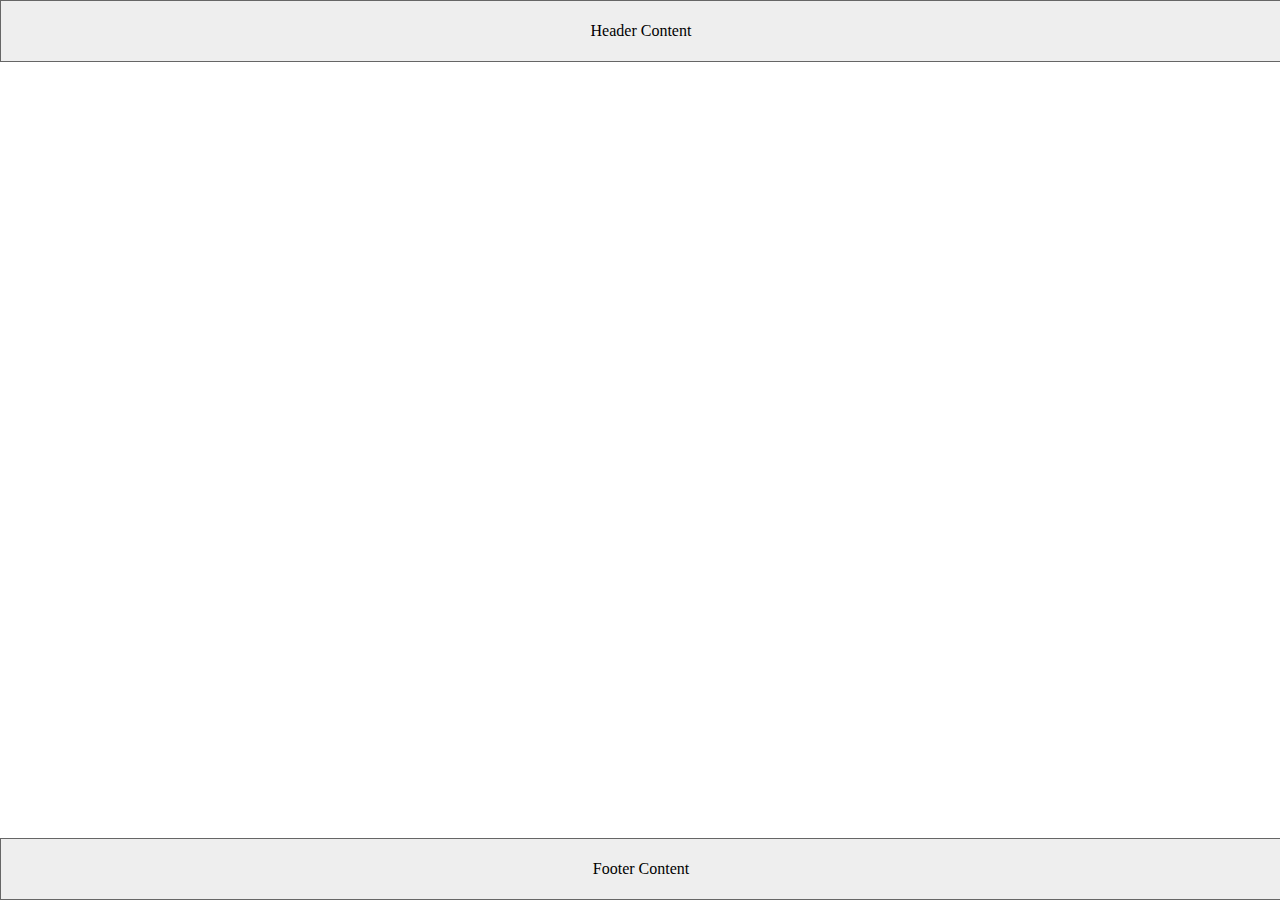
<file: index.html>
<!DOCTYPE html PUBLIC "-//W3C//DTD HTML 4.01 Transitional//EN" "http://www.w3.org/TR/html4/loose.dtd">
<html>
<head>
<meta http-equiv="Content-Type" content="text/html; charset=UTF-8">
<title>Web Socket chatting App</title>
	 <link rel="stylesheet" href="./App/js/lib/jquery/jquery-ui-1.10.3/themes/base/jquery-ui.css" type="text/css" media="screen" />
     <link type="text/css" href="./App/js/lib/plugins/jqueryChatBox/jquery.ui.chatbox.css" rel="stylesheet" />
    <!--  <script type="text/javascript" src="./App/js/lib/jquery/jquery-1.10.2.js"></script>
    <script type="text/javascript" src="./App/js/lib/jquery/jquery-ui-1.10.3/ui/minified/jquery-ui.min.js"></script>
   
    <script type="text/javascript" src="./App/js/lib/plugins/jqueryChatBox/jquery.ui.chatbox.js"></script>
    <script type="text/javascript">
      $(document).ready(function(){
          var box = null;
          $("input[type='button']").click(function(event, ui) {
              if(box) {
                  box.chatbox("option", "boxManager").toggleBox();
              }
              else {
                  box = $("#chat_div").chatbox({id:"chat_div", 
                                                user:{key : "value"},
                                                title : "test chat",
                                                messageSent : function(id, user, msg) {
                                                    $("#log").append(id + " said: " + msg + "<br/>");
                                                    $("#chat_div").chatbox("option", "boxManager").addMsg(id, msg);
                                                }});
              }
          });
      });
    </script> -->
    <link rel="stylesheet" href="./App/css/main.css" type="text/css" media="screen"/>
    <script data-main="./App/js/WebSocketChatApp" src="./App/js/lib/require/require.js"></script>
</head>
<body>
<div id="header_container">
    <div id="header">
        Header Content
    </div>
</div>
<div id="appContainer">
<!-- <p>It will not work untill necessary scripts and stylesheets are
    properly loaded, check out the code.</p>  <input type="button"
    name="toggle" value="toggle" />
    <div id="chat_div">
    </div>
    <hr />
    <div id="log">
    </div> -->
</div>
<div id="footer_container">
    <div id="footer">
        Footer Content
    </div>
</div>
</body>
</html>
</file>
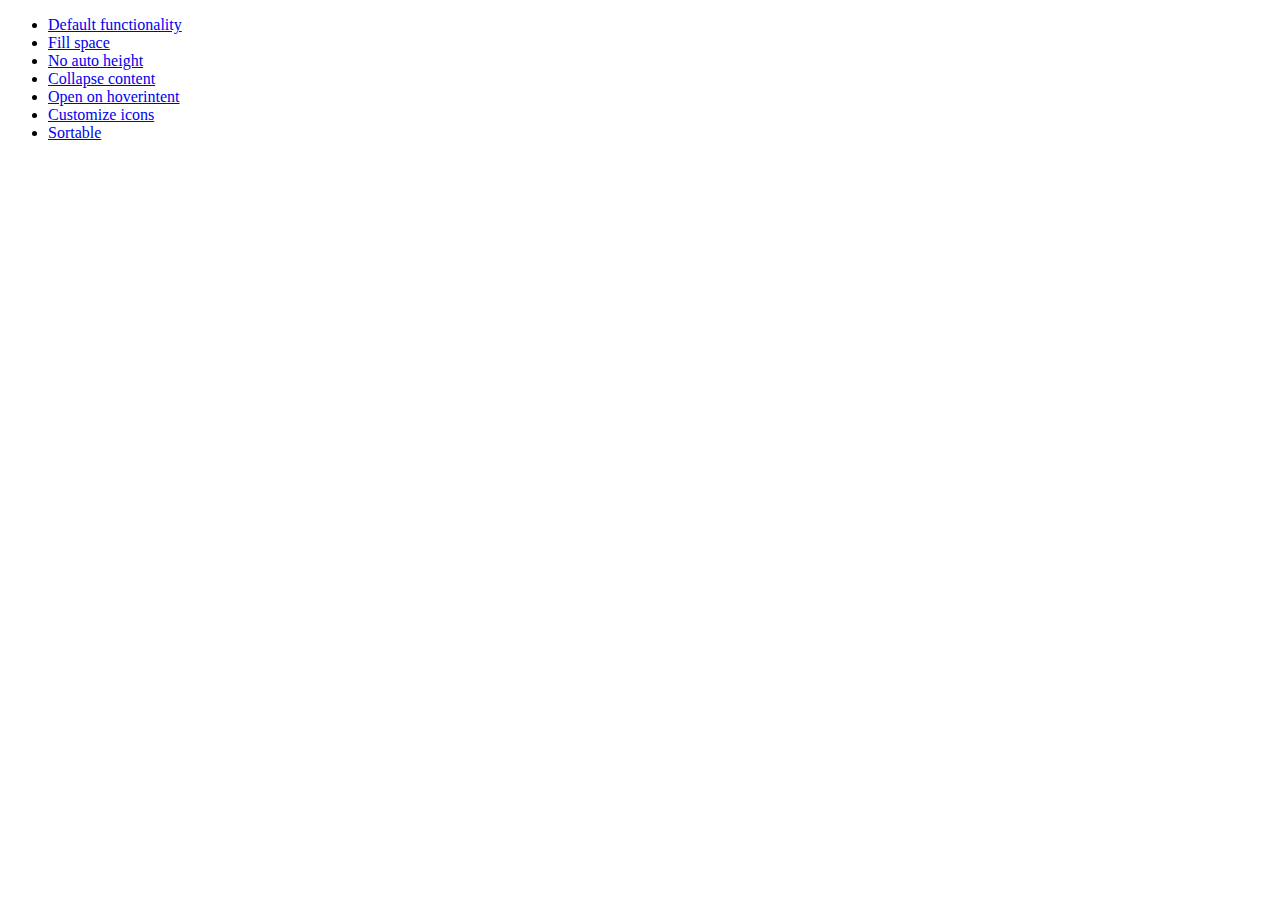
<file: App/js/lib/jquery/jquery-ui-1.10.3/demos/accordion/index.html>
<!doctype html>
<html lang="en">
<head>
	<meta charset="utf-8">
	<title>jQuery UI Accordion Demos</title>
</head>
<body>

<ul>
	<li><a href="default.html">Default functionality</a></li>
	<li><a href="fillspace.html">Fill space</a></li>
	<li><a href="no-auto-height.html">No auto height</a></li>
	<li><a href="collapsible.html">Collapse content</a></li>
	<li><a href="hoverintent.html">Open on hoverintent</a></li>
	<li><a href="custom-icons.html">Customize icons</a></li>
	<li><a href="sortable.html">Sortable</a></li>
</ul>

</body>
</html>
</file>
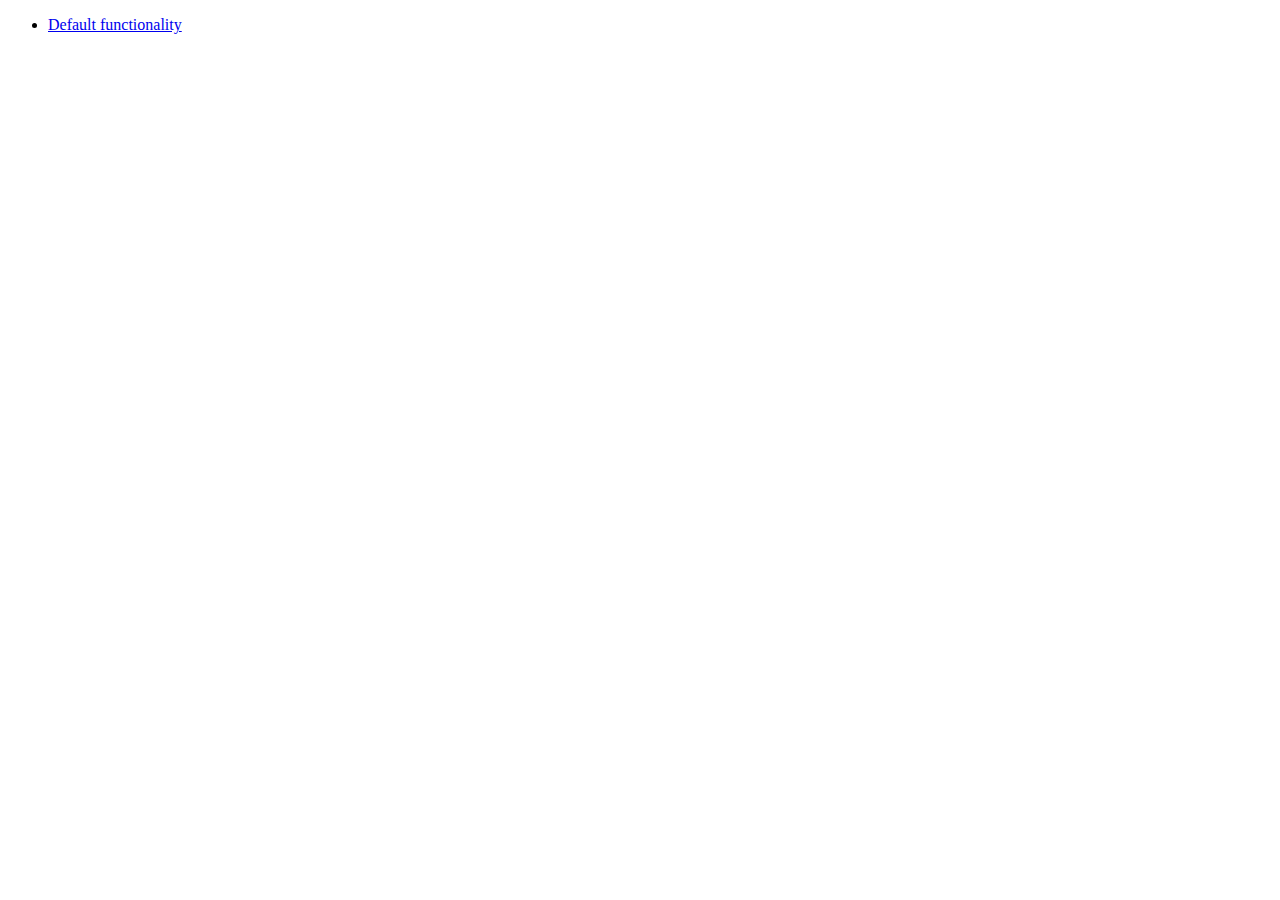
<file: App/js/lib/jquery/jquery-ui-1.10.3/demos/addClass/index.html>
<!doctype html>
<html lang="en">
<head>
	<meta charset="utf-8">
	<title>jQuery UI Effects Demos</title>
</head>
<body>

<ul>
	<li><a href="default.html">Default functionality</a></li>
</ul>

</body>
</html>
</file>
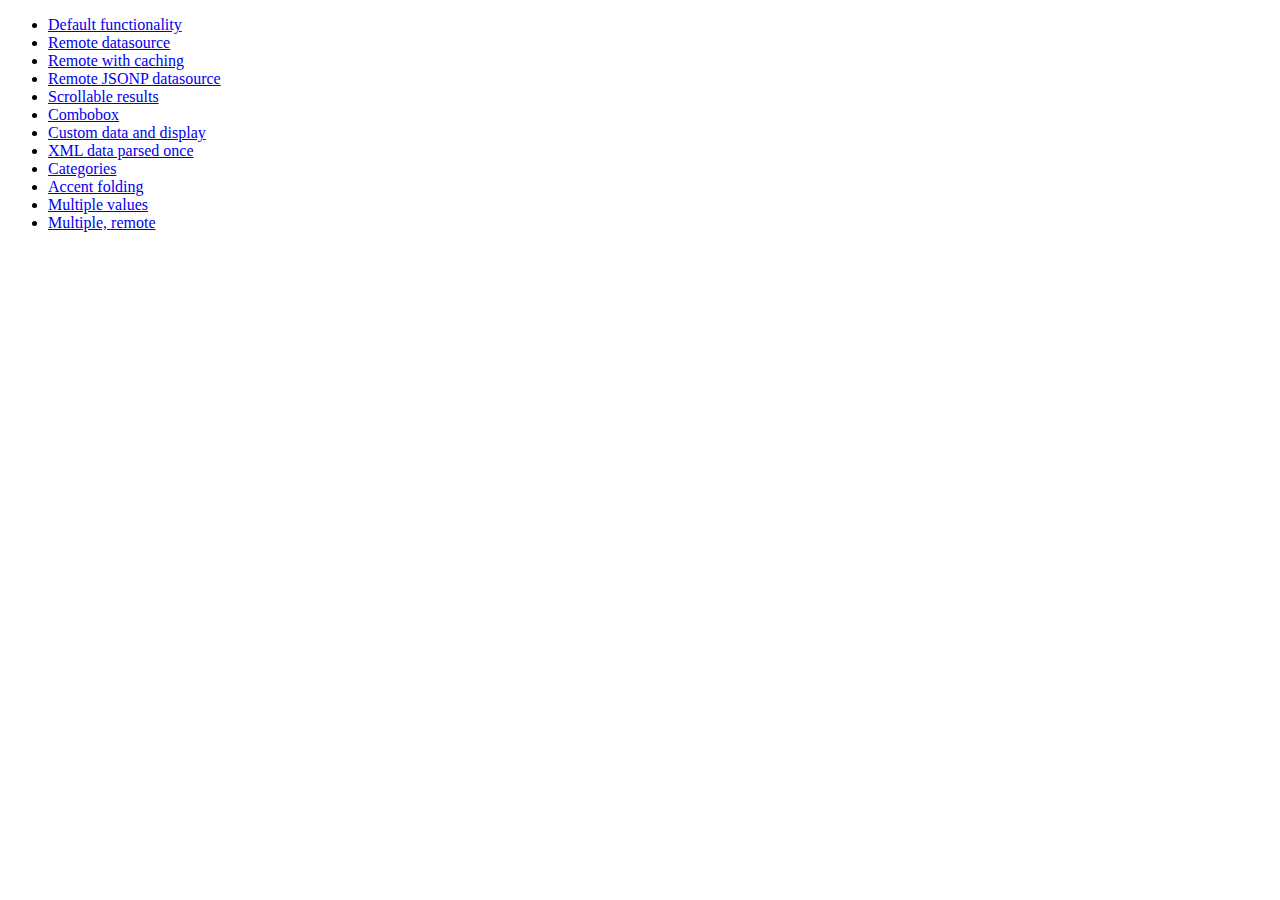
<file: App/js/lib/jquery/jquery-ui-1.10.3/demos/autocomplete/index.html>
<!doctype html>
<html lang="en">
<head>
	<meta charset="utf-8">
	<title>jQuery UI Autocomplete Demos</title>
</head>
<body>

<ul>
	<li><a href="default.html">Default functionality</a></li>
	<li><a href="remote.html">Remote datasource</a></li>
	<li><a href="remote-with-cache.html">Remote with caching</a></li>
	<li><a href="remote-jsonp.html">Remote JSONP datasource</a></li>
	<li><a href="maxheight.html">Scrollable results</a></li>
	<li><a href="combobox.html">Combobox</a></li>
	<li><a href="custom-data.html">Custom data and display</a></li>
	<li><a href="xml.html">XML data parsed once</a></li>
	<li><a href="categories.html">Categories</a></li>
	<li><a href="folding.html">Accent folding</a></li>
	<li><a href="multiple.html">Multiple values</a></li>
	<li><a href="multiple-remote.html">Multiple, remote</a></li>
</ul>

</body>
</html>
</file>
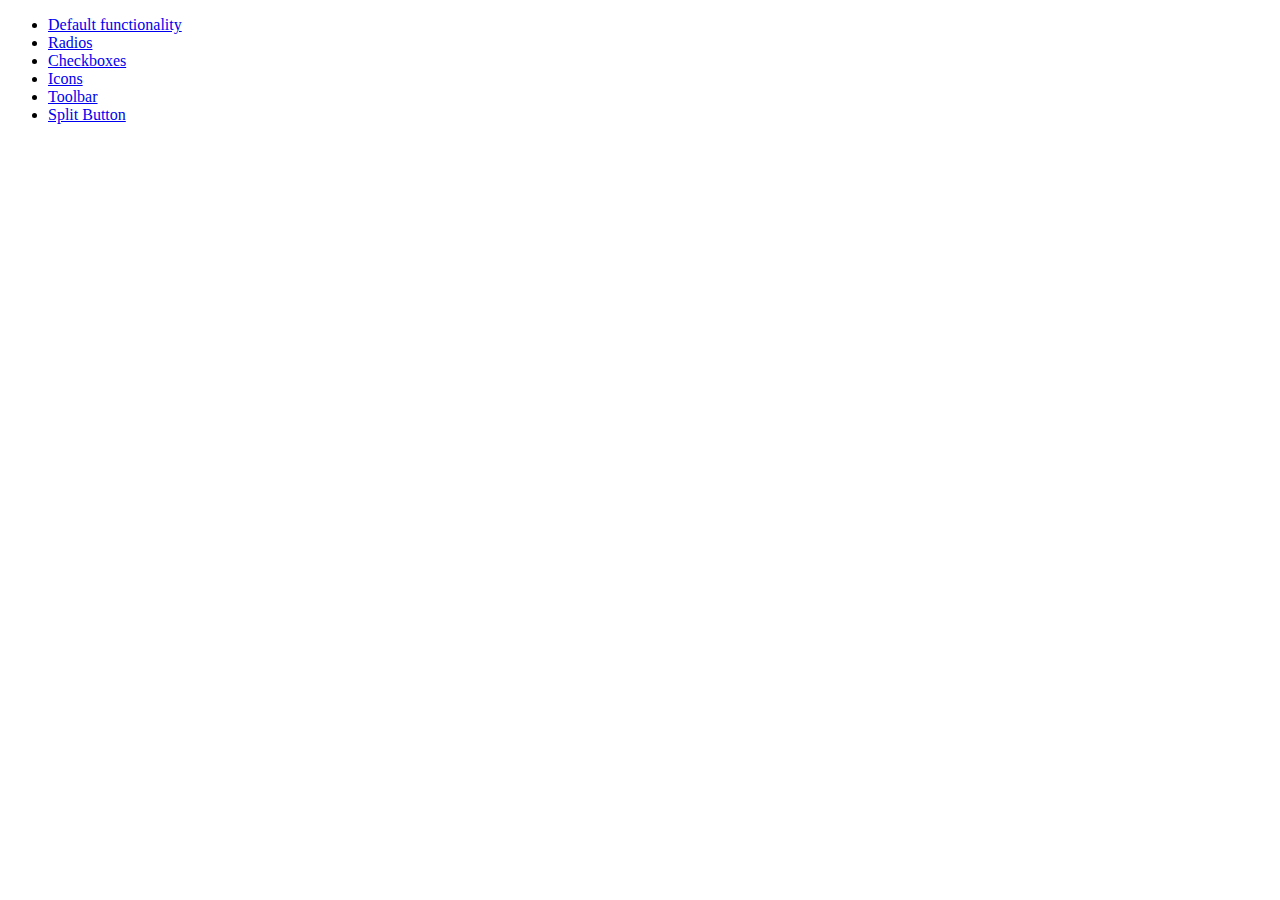
<file: App/js/lib/jquery/jquery-ui-1.10.3/demos/button/index.html>
<!doctype html>
<html lang="en">
<head>
	<meta charset="utf-8">
	<title>jQuery UI Button Demos</title>
</head>
<body>

<ul>
	<li><a href="default.html">Default functionality</a></li>
	<li><a href="radio.html">Radios</a></li>
	<li><a href="checkbox.html">Checkboxes</a></li>
	<li><a href="icons.html">Icons</a></li>
	<li><a href="toolbar.html">Toolbar</a></li>
	<li><a href="splitbutton.html">Split Button</a></li>
</ul>

</body>
</html>
</file>
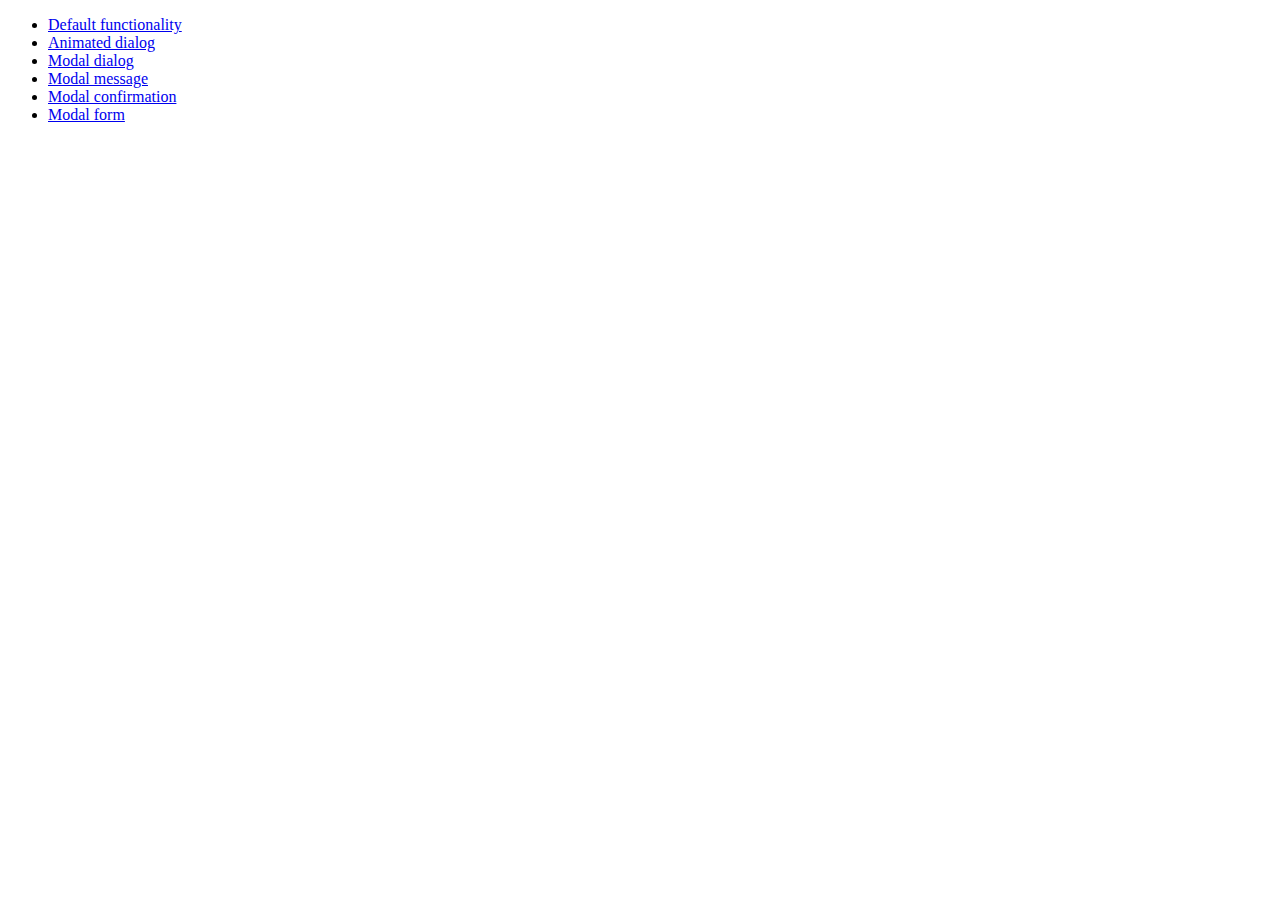
<file: App/js/lib/jquery/jquery-ui-1.10.3/demos/dialog/index.html>
<!doctype html>
<html lang="en">
<head>
	<meta charset="utf-8">
	<title>jQuery UI Dialog Demos</title>
</head>
<body>

<ul>
	<li><a href="default.html">Default functionality</a></li>
	<li><a href="animated.html">Animated dialog</a></li>
	<li><a href="modal.html">Modal dialog</a></li>
	<li><a href="modal-message.html">Modal message</a></li>
	<li><a href="modal-confirmation.html">Modal confirmation</a></li>
	<li><a href="modal-form.html">Modal form</a></li>
</ul>

</body>
</html>
</file>
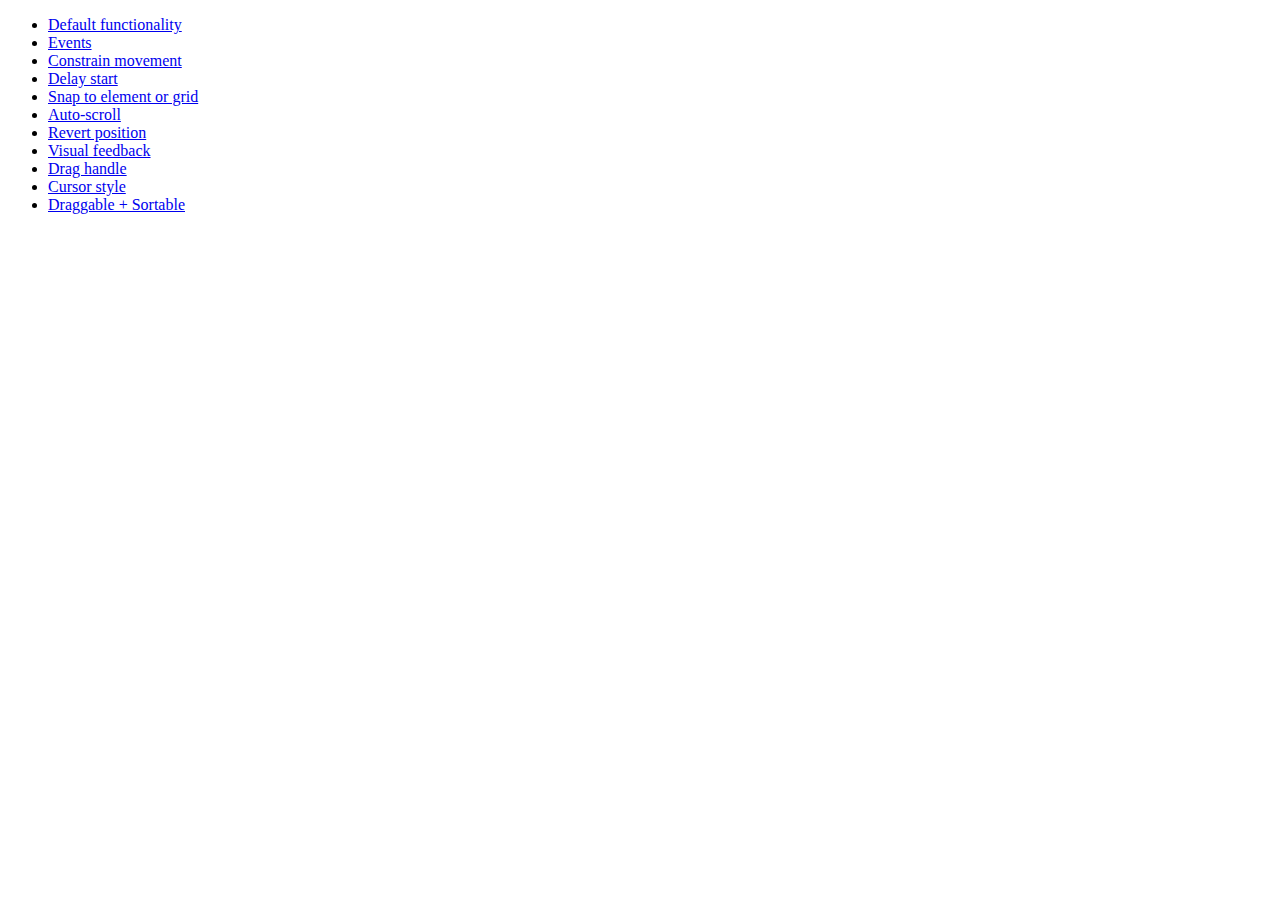
<file: App/js/lib/jquery/jquery-ui-1.10.3/demos/draggable/index.html>
<!doctype html>
<html lang="en">
<head>
	<meta charset="utf-8">
	<title>jQuery UI Draggable Demos</title>
</head>
<body>

<ul>
	<li><a href="default.html">Default functionality</a></li>
	<li><a href="events.html">Events</a></li>
	<li><a href="constrain-movement.html">Constrain movement</a></li>
	<li><a href="delay-start.html">Delay start</a></li>
	<li><a href="snap-to.html">Snap to element or grid</a></li>
	<li><a href="scroll.html">Auto-scroll</a></li>
	<li><a href="revert.html">Revert position</a></li>
	<li><a href="visual-feedback.html">Visual feedback</a></li>
	<li><a href="handle.html">Drag handle</a></li>
	<li><a href="cursor-style.html">Cursor style</a></li>
	<li><a href="sortable.html">Draggable + Sortable</a></li>
</ul>

</body>
</html>
</file>
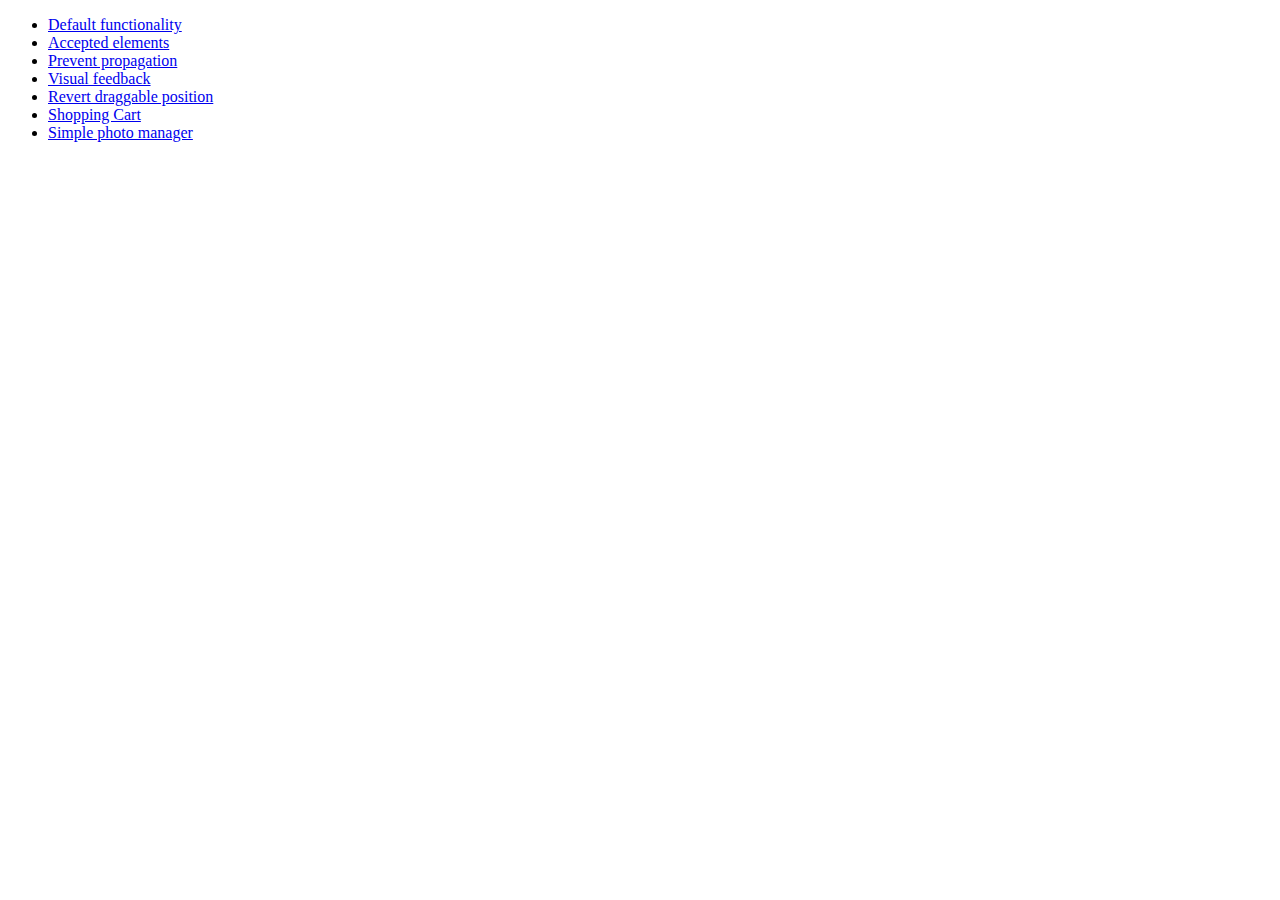
<file: App/js/lib/jquery/jquery-ui-1.10.3/demos/droppable/index.html>
<!doctype html>
<html lang="en">
<head>
	<meta charset="utf-8">
	<title>jQuery UI Droppable Demos</title>
</head>
<body>

<ul>
	<li><a href="default.html">Default functionality</a></li>
	<li><a href="accepted-elements.html">Accepted elements</a></li>
	<li><a href="propagation.html">Prevent propagation</a></li>
	<li><a href="visual-feedback.html">Visual feedback</a></li>
	<li><a href="revert.html">Revert draggable position</a></li>
	<li><a href="shopping-cart.html">Shopping Cart</a></li>
	<li><a href="photo-manager.html">Simple photo manager</a></li>
</ul>

</body>
</html>
</file>
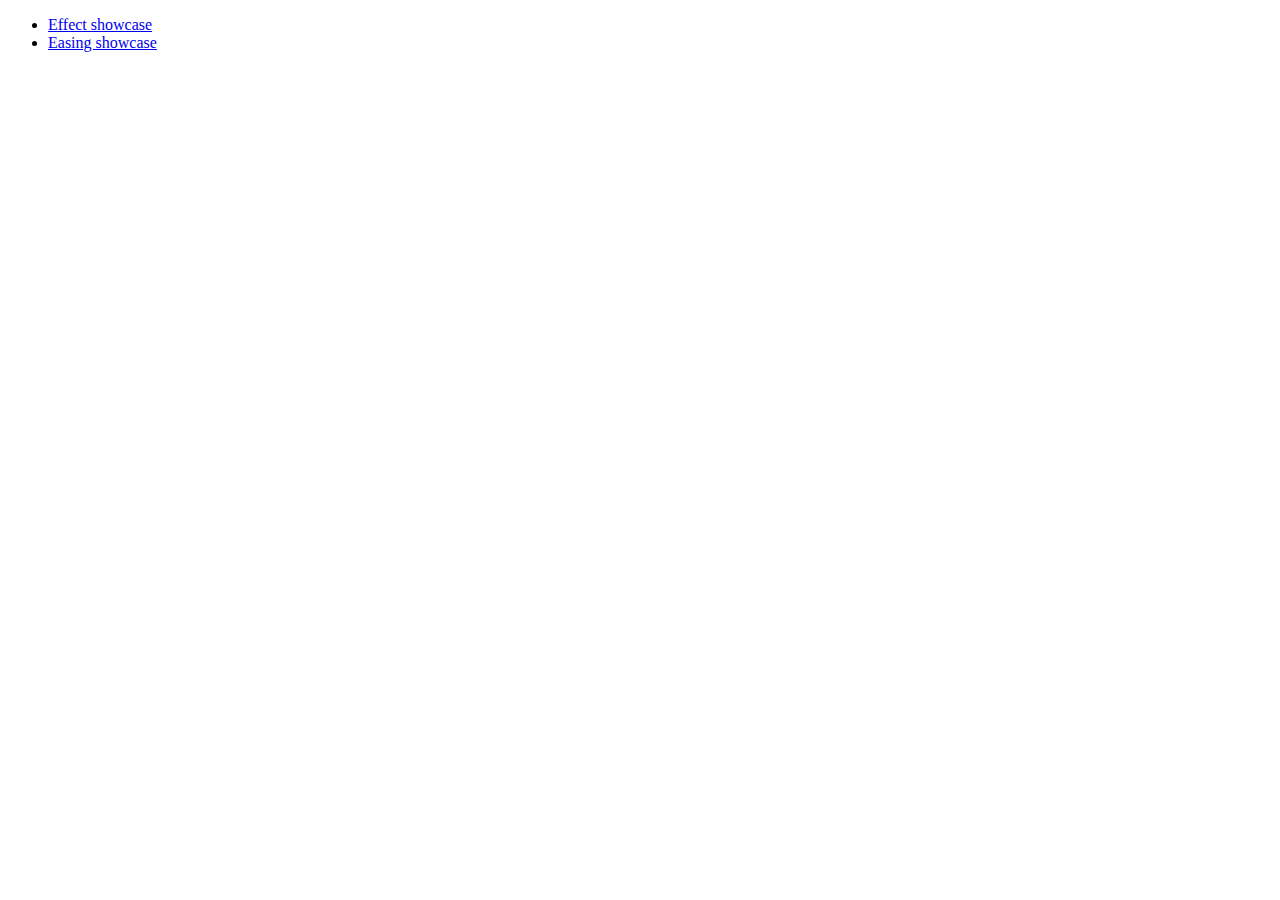
<file: App/js/lib/jquery/jquery-ui-1.10.3/demos/effect/index.html>
<!doctype html>
<html lang="en">
<head>
	<meta charset="utf-8">
	<title>jQuery UI Effects Demos</title>
</head>
<body>

<ul>
	<li><a href="default.html">Effect showcase</a></li>
	<li><a href="easing.html">Easing showcase</a></li>
</ul>

</body>
</html>
</file>
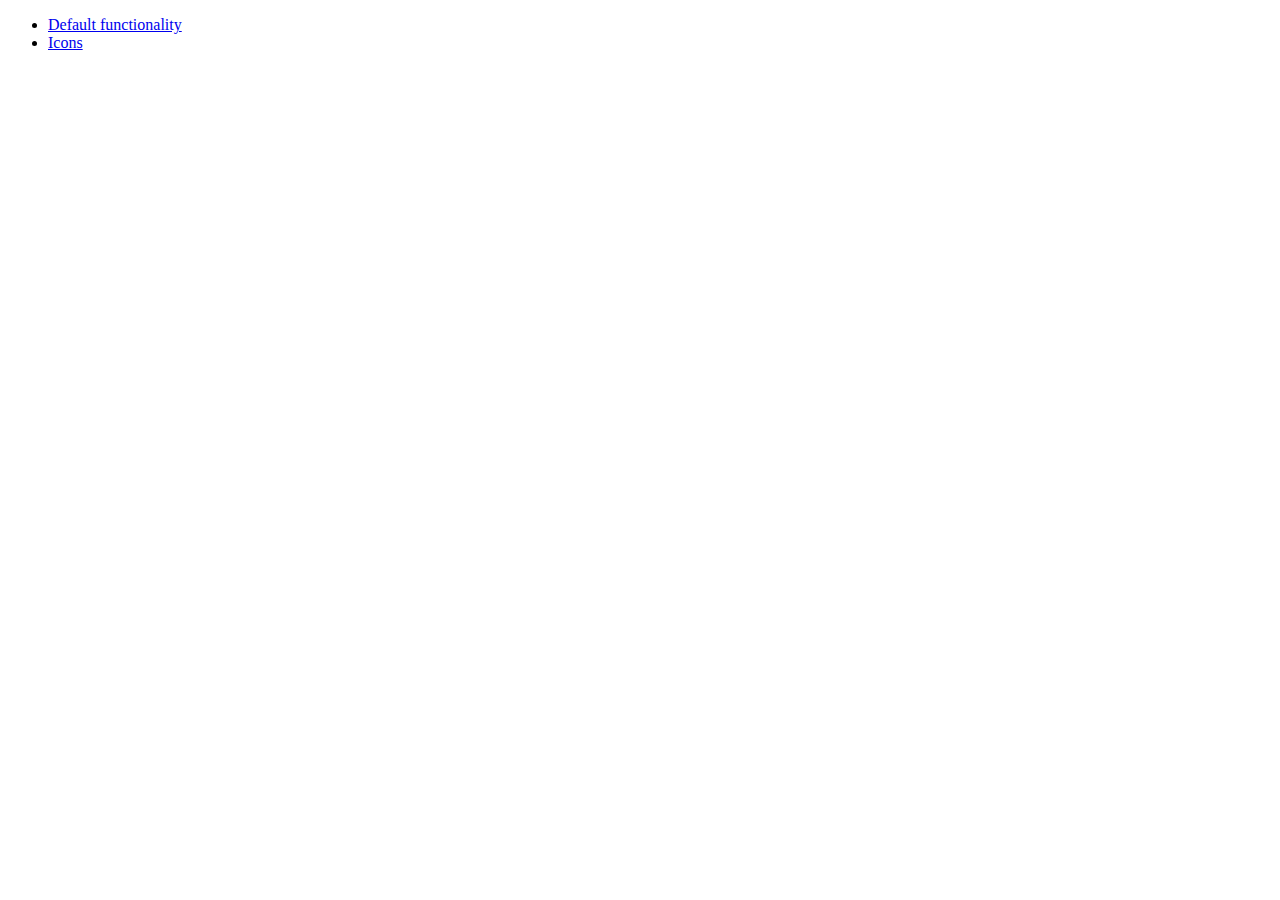
<file: App/js/lib/jquery/jquery-ui-1.10.3/demos/menu/index.html>
<!doctype html>
<html lang="en">
<head>
	<meta charset="utf-8">
	<title>jQuery UI Menu Demos</title>
</head>
<body>

<ul>
	<li><a href="default.html">Default functionality</a></li>
	<li><a href="icons.html">Icons</a></li>
</ul>

</body>
</html>
</file>
<file: App/css/main.css>
@CHARSET "UTF-8";
/* Reset body padding and margins */
body { margin:0; padding:0; }
 
/* Make Header Sticky */
#header_container { background:#eee; border:1px solid #666; height:60px; left:0; position:fixed; width:100%; top:0; }
#header{ line-height:60px; margin:0 auto; width:940px; text-align:center; }
 
/* CSS for the content of page. I am giving top and bottom padding of 80px to make sure the header and footer do not overlap the content.*/
#container { margin:0 auto; overflow:auto; padding:80px 0; width:940px; }
#content{}
 
/* Make Footer Sticky */
#footer_container { background:#eee; border:1px solid #666; bottom:0; height:60px; left:0; position:fixed; width:100%; }
#footer { line-height:60px; margin:0 auto; width:940px; text-align:center; }
</file>
